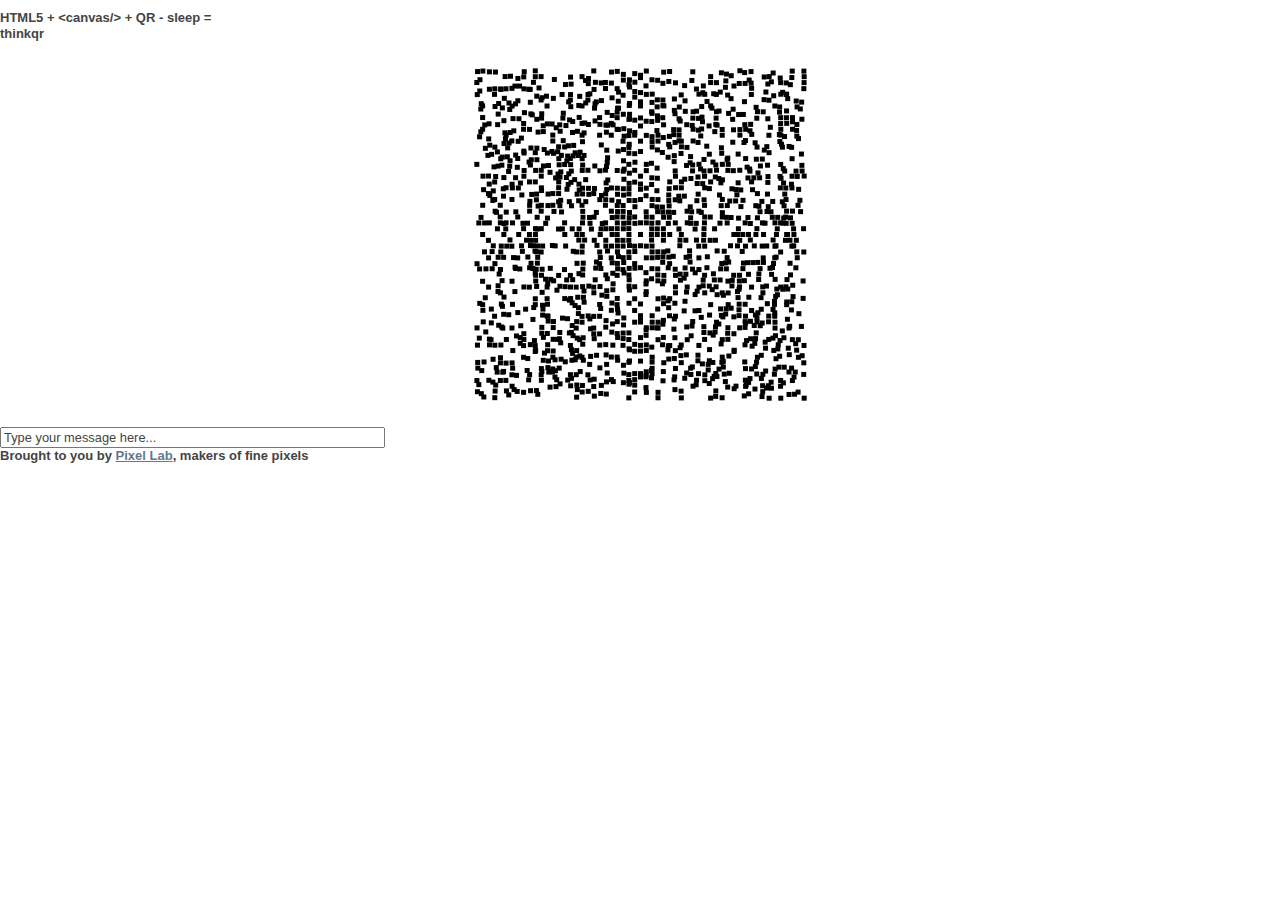
<file: index.html>
<html>
<head>
  <meta charset="utf-8"/>
  <meta content="IE=edge,chrome=1" http-equiv="X-UA-Compatible"/>
  <link href="http://fonts.googleapis.com/css?family=Ubuntu:regular,bold,500" rel="stylesheet" type="text/css"/>
  <link href="styles/style.css?v=2" rel="stylesheet"/>
  <script src="libs/jquery-1.5.2.min.js"></script>
  <script src="js/loader.js"></script>
<script src="js/compiled.js"></script></head>
<body id="app">
  <div id="container">
    <div id="head-wrapper">
    <div id="head">
      <h2 class="pretitle">HTML5 + &lt;canvas/&gt; + QR - sleep =</h2>
      <h1>think<span class="black">qr</span></h1>
    </div>
    </div>
    <canvas height="480" id="appCanvas" width="640"></canvas>
    <input id="input" type="text"/>
    <h2 class="pl">Brought to you by <a href="http://thinkpixellab.com">Pixel Lab</a>, makers of fine pixels</h2>
  </div>
  <script type="text/javascript">

    var _gaq = _gaq || [];
    _gaq.push(['_setAccount', 'UA-22691951-1']);
    _gaq.push(['_trackPageview']);

    (function() {
      var ga = document.createElement('script'); ga.type = 'text/javascript'; ga.async = true;
      ga.src = ('https:' == document.location.protocol ? 'https://ssl' : 'http://www') + '.google-analytics.com/ga.js';
      var s = document.getElementsByTagName('script')[0]; s.parentNode.insertBefore(ga, s);
    })();

  </script>
  </body>
</html>
</file>
<file: styles/style.css>
/*  HTML5 ✰ Boilerplate  */

html, body, div, span, object, iframe,
h1, h2, h3, h4, h5, h6, p, blockquote, pre,
abbr, address, cite, code, del, dfn, em, img, ins, kbd, q, samp,
small, strong, sub, sup, var, b, i, dl, dt, dd, ol, ul, li,
fieldset, form, label, legend,
table, caption, tbody, tfoot, thead, tr, th, td,
article, aside, canvas, details, figcaption, figure,
footer, header, hgroup, menu, nav, section, summary,
time, mark, audio, video {
  margin: 0;
  padding: 0;
  border: 0;
  font-size: 100%;
  font: inherit;
  vertical-align: baseline;
}

article, aside, details, figcaption, figure,
footer, header, hgroup, menu, nav, section {
  display: block;
}

blockquote, q { quotes: none; }
blockquote:before, blockquote:after,
q:before, q:after { content: ''; content: none; }
ins { background-color: #ff9; color: #000; text-decoration: none; }
mark { background-color: #ff9; color: #000; font-style: italic; font-weight: bold; }
del { text-decoration: line-through; }
abbr[title], dfn[title] { border-bottom: 1px dotted; cursor: help; }
table { border-collapse: collapse; border-spacing: 0; }
hr { display: block; height: 1px; border: 0; border-top: 1px solid #ccc; margin: 1em 0; padding: 0; }
input, select { vertical-align: middle; }

body { font:13px/1.231 sans-serif; *font-size:small; } 
select, input, textarea, button { font:99% sans-serif; }
pre, code, kbd, samp { font-family: monospace, sans-serif; }

html { overflow-y: scroll; }
a:hover, a:active { outline: none; }
ul, ol { margin-left: 2em; }
ol { list-style-type: decimal; }
nav ul, nav li { margin: 0; list-style:none; list-style-image: none; }
small { font-size: 85%; }
strong, th { font-weight: bold; }
td { vertical-align: top; }

sub, sup { font-size: 75%; line-height: 0; position: relative; }
sup { top: -0.5em; }
sub { bottom: -0.25em; }

pre { white-space: pre; white-space: pre-wrap; word-wrap: break-word; padding: 15px; }
textarea { overflow: auto; }
.ie6 legend, .ie7 legend { margin-left: -7px; } 
input[type="radio"] { vertical-align: text-bottom; }
input[type="checkbox"] { vertical-align: bottom; }
.ie7 input[type="checkbox"] { vertical-align: baseline; }
.ie6 input { vertical-align: text-bottom; }
label, input[type="button"], input[type="submit"], input[type="image"], button { cursor: pointer; }
button, input, select, textarea { margin: 0; }
input:valid, textarea:valid   {  }
input:invalid, textarea:invalid { border-radius: 1px; -moz-box-shadow: 0px 0px 5px red; -webkit-box-shadow: 0px 0px 5px red; box-shadow: 0px 0px 5px red; }
.no-boxshadow input:invalid, .no-boxshadow textarea:invalid { background-color: #f0dddd; }

::-moz-selection{ background: #FF5E99; color:#fff; text-shadow: none; }
::selection { background:#FF5E99; color:#fff; text-shadow: none; }
a:link { -webkit-tap-highlight-color: #FF5E99; }

button {  width: auto; overflow: visible; }
.ie7 img { -ms-interpolation-mode: bicubic; }

body, select, input, textarea {  color: #444; }
h1, h2, h3, h4, h5, h6 { font-weight: bold; }
a, a:active, a:visited { color: #607890; }
a:hover { color: #036; }


/**
 * Primary styles
 *
 * Author: Pixel Lab - thinkpixellab.com
 */

body#app {
}

#container {
  margin: 10px auto;
}

#appCanvas {
  margin: 0 auto;
  display: block;
}














.ir { display: block; text-indent: -999em; overflow: hidden; background-repeat: no-repeat; text-align: left; direction: ltr; }
.hidden { display: none; visibility: hidden; }
.visuallyhidden { border: 0; clip: rect(0 0 0 0); height: 1px; margin: -1px; overflow: hidden; padding: 0; position: absolute; width: 1px; }
.visuallyhidden.focusable:active,
.visuallyhidden.focusable:focus { clip: auto; height: auto; margin: 0; overflow: visible; position: static; width: auto; }
.invisible { visibility: hidden; }
.clearfix:before, .clearfix:after { content: "\0020"; display: block; height: 0; overflow: hidden; }
.clearfix:after { clear: both; }
.clearfix { zoom: 1; }


@media all and (orientation:portrait) {

}

@media all and (orientation:landscape) {

}

@media screen and (max-device-width: 480px) {

  /* html { -webkit-text-size-adjust:none; -ms-text-size-adjust:none; } */
}


@media print {
  * { background: transparent !important; color: black !important; text-shadow: none !important; filter:none !important;
  -ms-filter: none !important; } 
  a, a:visited { color: #444 !important; text-decoration: underline; }
  a[href]:after { content: " (" attr(href) ")"; }
  abbr[title]:after { content: " (" attr(title) ")"; }
  .ir a:after, a[href^="javascript:"]:after, a[href^="#"]:after { content: ""; }  
  pre, blockquote { border: 1px solid #999; page-break-inside: avoid; }
  thead { display: table-header-group; }
  tr, img { page-break-inside: avoid; }
  @page { margin: 0.5cm; }
  p, h2, h3 { orphans: 3; widows: 3; }
  h2, h3{ page-break-after: avoid; }
}
</file>
